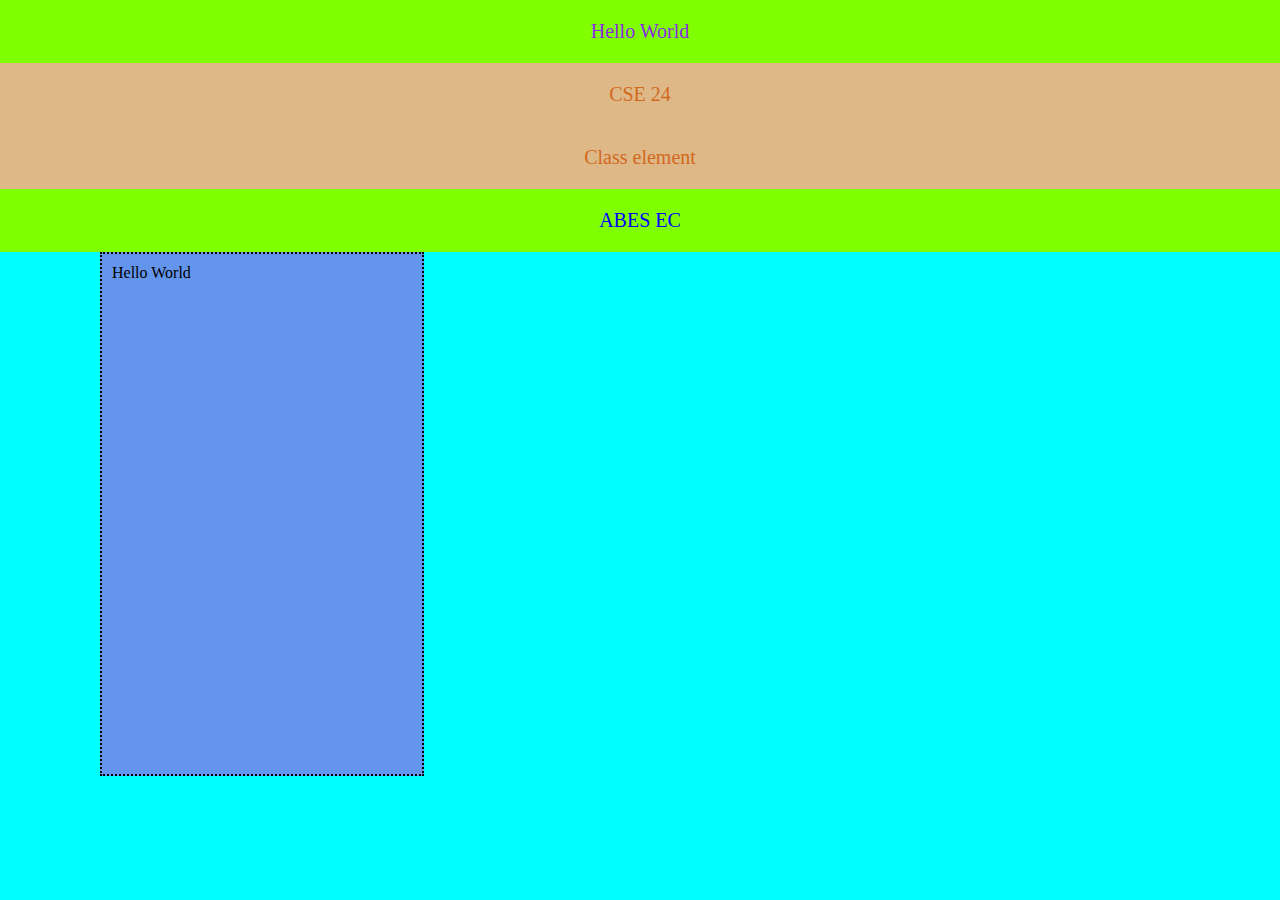
<file: index.html>
<!DOCTYPE html>
<html lang="en">
<head>
    <meta charset="UTF-8">
    <meta name="viewport" content="width=device-width, initial-scale=1.0">
    <title>Element Selector</title>
    <link rel="stylesheet" href="./style.css">
</head>
<body>
    <p>Hello World</p>
    <p class="SS">CSE 24</p>
    <p class="SS">Class element</p>
    <p id="l1">ABES EC</p>

    <div>Hello World</div>
    
</body>
</html>
</file>
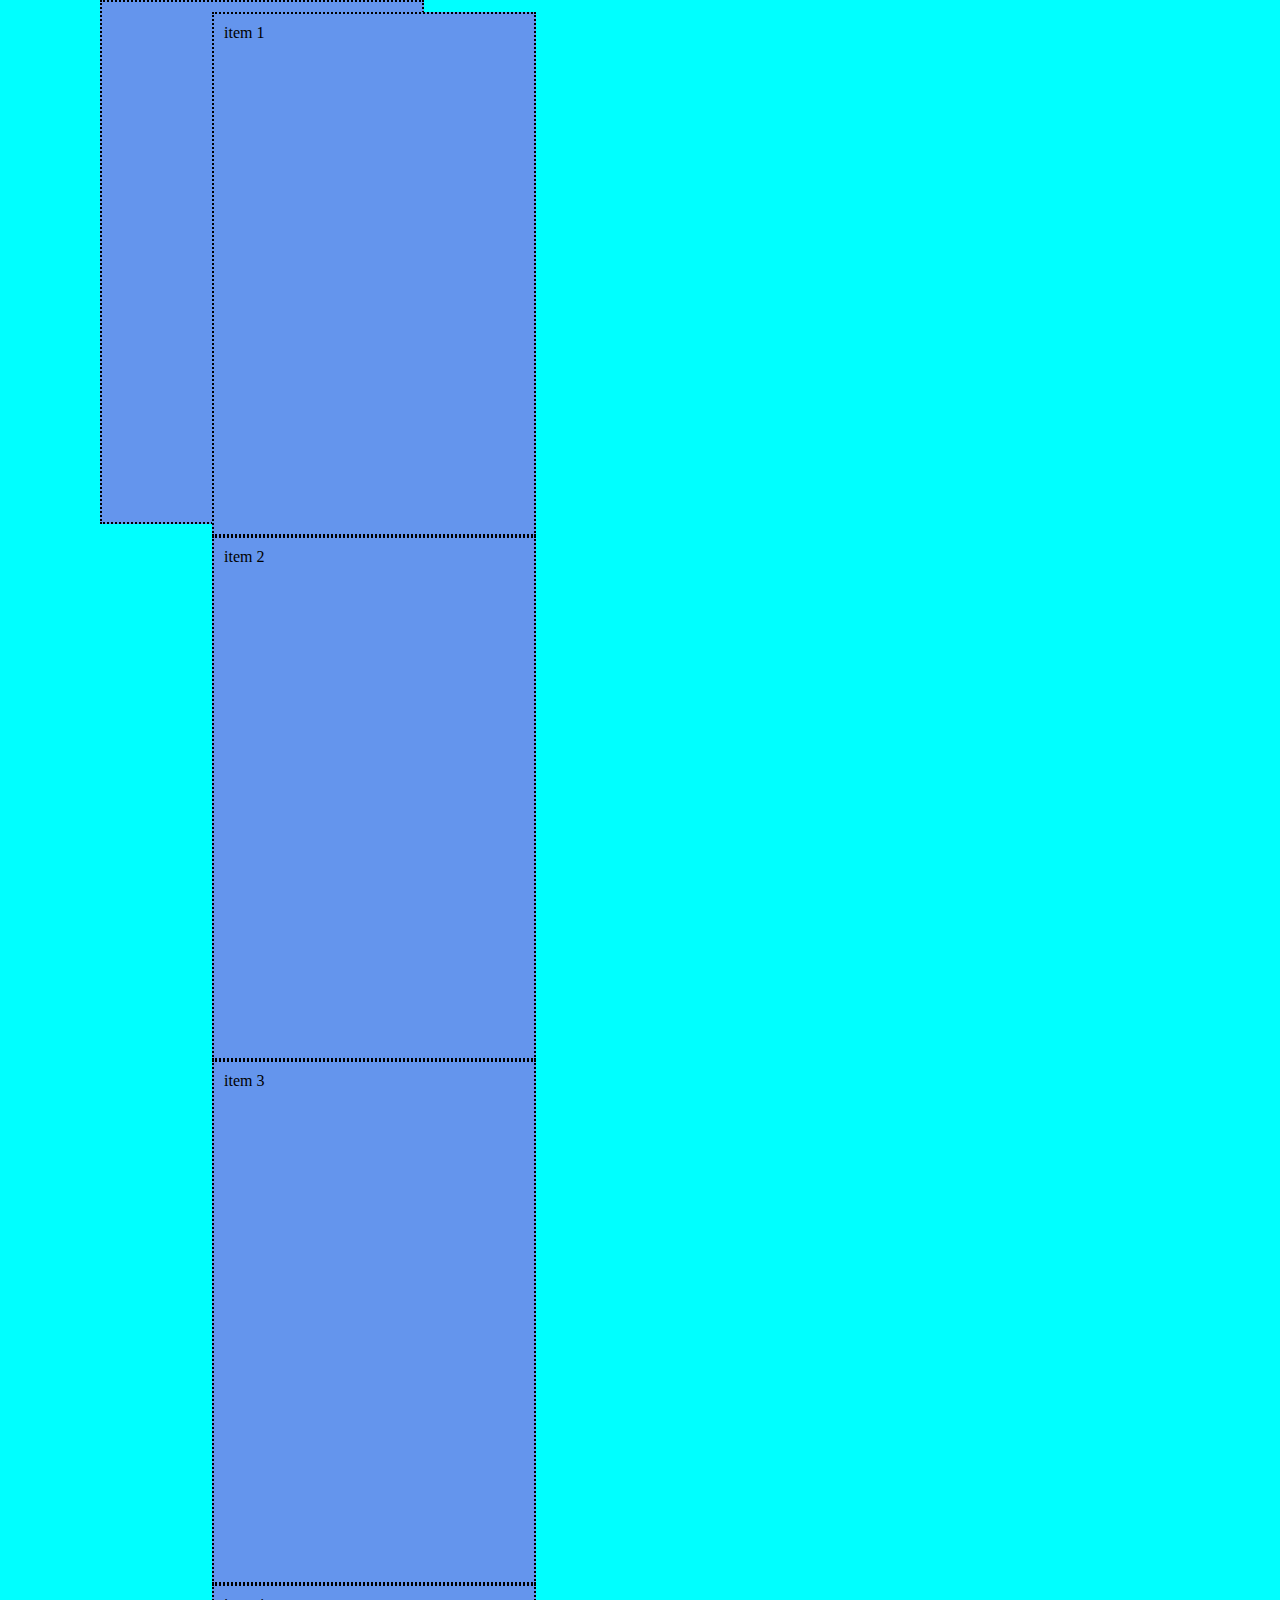
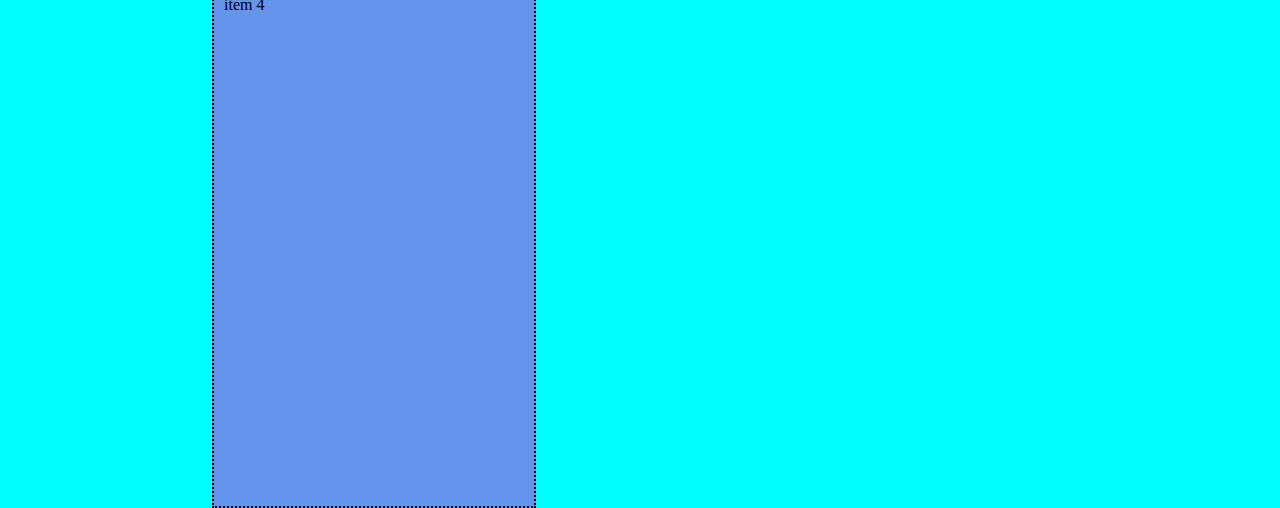
<file: flexbox.html>
<!DOCTYPE html>
<html lang="en">
<head>
    <meta charset="UTF-8">
    <meta name="viewport" content="width=device-width, initial-scale=1.0">
    <title>Document</title>
    <link rel="stylesheet" href="./style.css">
</head>
<body>
    <div class="container">

    <div class="item">item 1</div>
    <div class="item">item 2</div>
    <div class="item">item 3</div>
    <div class="item">item 4</div>
    </div>
</body>
</html>
</file>
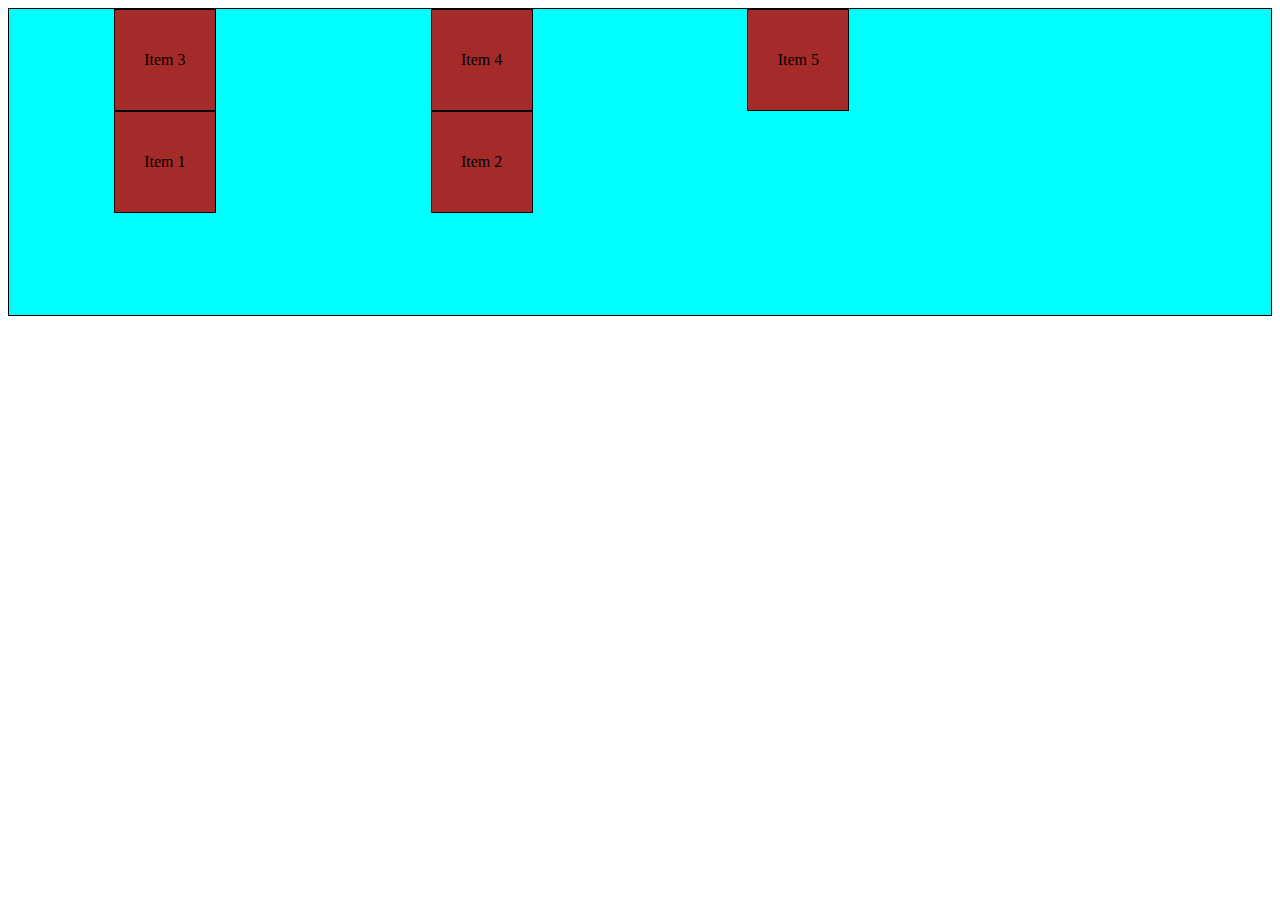
<file: grid.html>
<!DOCTYPE html>
<html lang="en">
<head>
    <meta charset="UTF-8">
    <meta name="viewport" content="width=device-width, initial-scale=1.0">
    <title>Document</title>
    <link rel="stylesheet" href="Stylee.css">
</head>
<body>
    <div class="container">
        <div class="item item1">Item 1</div>
        <div class="item item2">Item 2</div>
        <div class="item item3">Item 3</div>
        <div class="item item4">Item 4</div>
        <div class="item item5">Item 5</div>
        <!-- <div class="item item6">Item 6</div>
        <div class="item item7">Item 7</div>
        <div class="item item8">Item 8</div> -->

    </div>
</body>
</html>

<!-- grid track 
grid area 
column grid lines 
row grid lines
grid item (child item of grid conatiner) no subchilds involved
grid cell- space between two adjacent row and column

Properties of parent-
display grid
grid template columns and grid template rows
grid template areas
grid area
column gap
row gap
grid colum gap 
grid row gap
justify items- start end center stretch- horizontal
align items-- start baseline center stretch- vertical
place items
justify content - start end center stretch space-around space-evenly space-between (vertical axis)
align items
place items
child properties
grid column
grid row-->
</file>
<file: style.css>
p{
    color: blueviolet;
    background-color: chartreuse;
    text-align: center;
    font-size: 20px;
    padding: 20px;
}

div{
    height: 500px;
    width: 300px;
    background-color: cornflowerblue;
    border: 2px dotted black;
    padding: 10px;
    margin-left: 100px;
}

#l2{
    height: 200px;
    width: 100;
    background-color: burlywood;
    color: crimson;
    border: 3px double black;
    font-size: 50px;
    margin-right: 300px;

}

#l3{
    height: 600;
    width: 500;
    background-color: blue;
    color: beige;
    border: 4px dashed;
    font-size: 30px;
}

#l4{
    height: 100px;
    width: 80px;
    background-color: bisque;
    color: darkgreen;

}
*{
    margin: 0;
    padding: 0;
}

.SS {
    color: chocolate;
    background-color: burlywood;
}

body{
    background-color: aqua;
}

#l1{
    color: blue;
}

#title {
    color: brown;
}
</file>
<file: Stylee.css>
.container{
    display: grid;
    /* height: 500px;
    width: 1000px; */
    background-color: aqua;
    border: 1px solid black;
    /* grid-template-columns: 1fr 1fr 1fr 1fr; */
    grid-template-columns: repeat(4, 1fr);
    /* grid-template-columns: 1fr 50px 1fr 1fr; */
    grid-template-rows: repeat(3, 1fr);
    grid-template-areas: "header header header header"
    "main main . sidebar" "footer footer footer footer";
    column-gap: 5px;
    row-gap: ;
    /* justify-items: end; */
    /* justify-items: center; */
    /* justify-items: stretch;
    align-items: stretch; */
    place-items: center;
    align-items: center;
    justify-items: center;
    justify-content: space-evenly;
    align-content: end;
    place-content: ;
    


}

.item{
    height: 100px;
    width: 100px;
    background-color: brown;
    border: 1px solid black;
    text-align: center;
    align-content: center;
    justify-content: stretch;
    justify-items: center;   
    
}

/* .item1{
    grid-area: header;
}

.item2{
    grid-area: main;
}

.item3{
    grid-area: sidebar;
}

.item4{
    grid-area: footer;
}  */

.item1{
    grid-column: 1/2;
    grid-row: 2/2;
    justify-content: start;
}

.item2{
    grid-column: 2/3;
    grid-row: 2/3;
}
</file>
